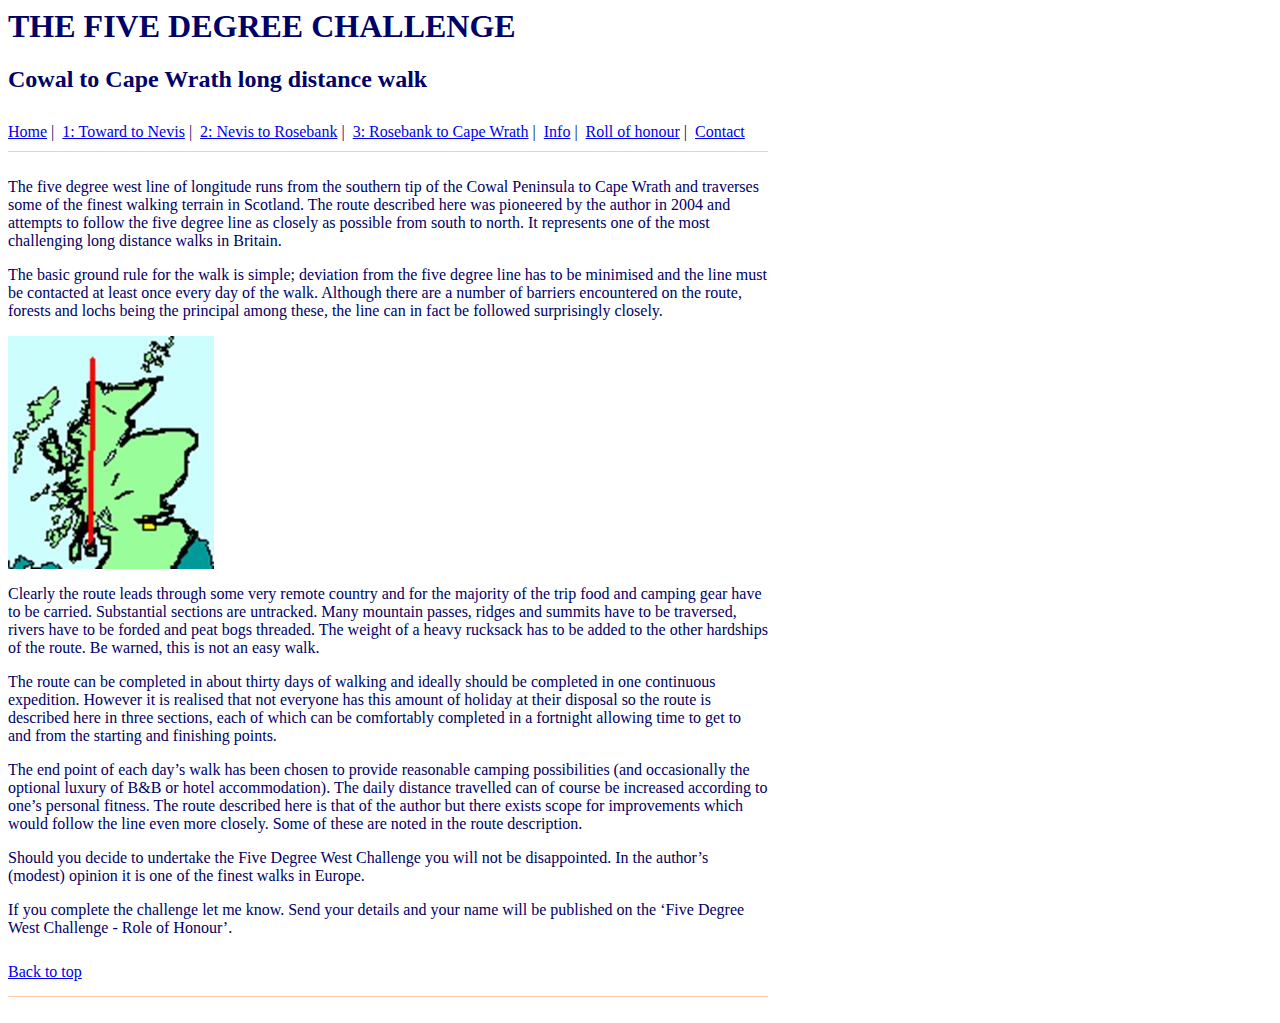
<file: www.5degreeswest.co.uk/index.html>
<html>

<head>
<meta http-equiv="Content-Type" content="text/html; charset=windows-1252">
<title>The five degree challenge</title>
<meta name="keywords" content="long distance walks, scottish walks, long distance paths, wilderness walks, walking in scotland, five degree walk, five degree challenge, 5 degree walk, 5 degree challenge">
<meta name="description" content="5 Degree Challenge, Cowal to Cape Wrath long distance walk">
<link href="style.css" rel="stylesheet" type="text/css">
</head>

<body>
<div class="Page">
	<div class="Header">
		<h1>THE FIVE DEGREE CHALLENGE</h1>
		<h2>Cowal to Cape Wrath long distance walk</h2></div>
	<div class="Body">
		<div class="Index">
			<a title="Home page" href="index.html">Home</a>&nbsp;|&nbsp;
			<a title="Section 1: Toward to Nevis" href="guide.htm#section1">1: Toward to Nevis</a>&nbsp;|&nbsp;
			<a title="Section 2: Nevis to Rosebank" href="guide.htm#section2">2: Nevis to Rosebank</a>&nbsp;|&nbsp;
			<a title="Section 3: Rosebank to Cape Wrath" href="guide.htm#section3">3: Rosebank to Cape Wrath</a>&nbsp;|&nbsp;
			<a title="Additional Information" href="info.htm">Info</a>&nbsp;|&nbsp;
			<a title="Roll of honour" href="rofh.htm">Roll of honour</a>&nbsp;|&nbsp;
			<a title="Contact" href="contact.htm">Contact</a>
		</div>
		<div class="Content">
			<p>The five degree west line of longitude runs from the southern tip of the Cowal Peninsula to Cape Wrath and traverses some of the finest walking terrain in Scotland.  The route described here was pioneered by the author in 2004 and attempts to follow the five degree line as closely as possible from south to north. It represents one of the most challenging long distance walks in Britain.</p>
			<p>The basic ground rule for the walk is simple; deviation from the five degree line has to be minimised and the line must be contacted at least once every day of the walk. Although there are a number of barriers encountered on the route, forests and lochs being the principal among these, the line can in fact be followed surprisingly closely.</p>
			<img alt="logo" src="img/image003.jpg" />
			<p>Clearly the route leads through some very remote country and for the majority of the trip food and camping gear have to be carried. Substantial sections are untracked. Many mountain passes, ridges and summits have to be traversed, rivers have to be forded and peat bogs threaded.  The weight of a heavy rucksack has to be added to the other hardships of the route. Be warned, this is not an easy walk.</p>
			<p>The route can be completed in about thirty days of walking and ideally should be completed in one continuous expedition. However it is realised that not everyone has this amount of holiday at their disposal so the route is described here in three sections, each of which can be comfortably completed in a fortnight allowing time to get to and from the starting and finishing points.</p>
			<p>The end point of each day�s walk has been chosen to provide reasonable camping possibilities (and occasionally the optional luxury of B&B or hotel accommodation). The daily distance travelled can of course be increased according to one�s personal fitness.  The route described here is that of the author but there exists scope for improvements which would follow the line even more closely. Some of these are noted in the route description.</p>
			<p>Should you decide to undertake the Five Degree West Challenge you will not be disappointed.  In the author�s (modest) opinion it is one of the finest walks in Europe.</p>
			<p>If you complete the challenge let me know. Send your details and your name will be published on the �Five Degree West Challenge - Role of Honour�.</p>

		</div>
		<a title="Back to top of page" href="#">Back to top</a>
	</div>
	<div class="Footer"><br/><!--#easybanner3--></div>
</body>

</html>
</file>
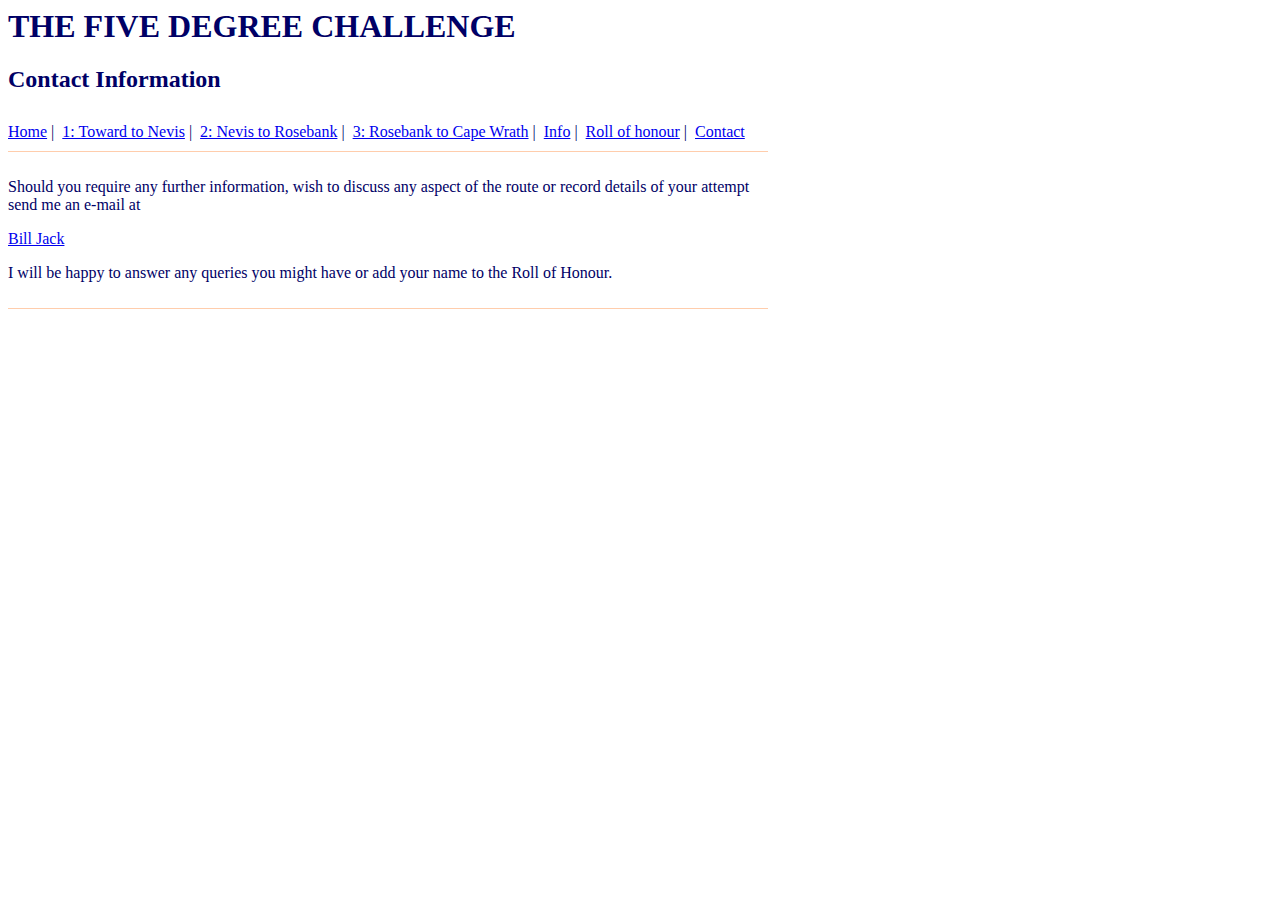
<file: www.5degreeswest.co.uk/contact.htm>
<html>

<head>
<meta http-equiv="Content-Type" content="text/html; charset=windows-1252">
<title>The five degree challenge</title>
<meta name="keywords" content="long distance walk, walk scotland, 5 degrees west">
<meta name="description" content="5 Degree Challenge, Cowal to Cape Wrath long distance walk">
<link href="style.css" rel="stylesheet" type="text/css">
</head>

<body>
<div class="Page">
	<div class="Header">
		<h1>THE FIVE DEGREE CHALLENGE</h1>
		<h2>Contact Information</h2>
	</div>
	<div class="Body">
		<div class="Index">
			<a title="Home page" href="index.html">Home</a>&nbsp;|&nbsp;
			<a title="Section 1: Toward to Nevis" href="guide.htm#section1">1: Toward to Nevis</a>&nbsp;|&nbsp;
			<a title="Section 2: Nevis to Rosebank" href="guide.htm#section2">2: Nevis to Rosebank</a>&nbsp;|&nbsp;
			<a title="Section 3: Rosebank to Cape Wrath" href="guide.htm#section3">3: Rosebank to Cape Wrath</a>&nbsp;|&nbsp;
			<a title="Additional Information" href="info.htm">Info</a>&nbsp;|&nbsp;
			<a title="Roll of honour" href="rofh.htm">Roll of honour</a>&nbsp;|&nbsp;
			<a title="Contact" href="contact.htm">Contact</a>
		</div>
		<div class="Content">
			<p>Should you require any further information, wish to discuss any aspect of the route or record details of your attempt send me an e-mail at</p>
			<p><a href="mailto:bill@thebothwelljacks.com">Bill Jack</a></p>
			<p>I will be happy to answer any queries you might have or add your name to the Roll of Honour.</p>
		</div>
	</div>
	<div class="Footer"><br/><!--#easybanner3--></div>
</body>

</html>
</file>
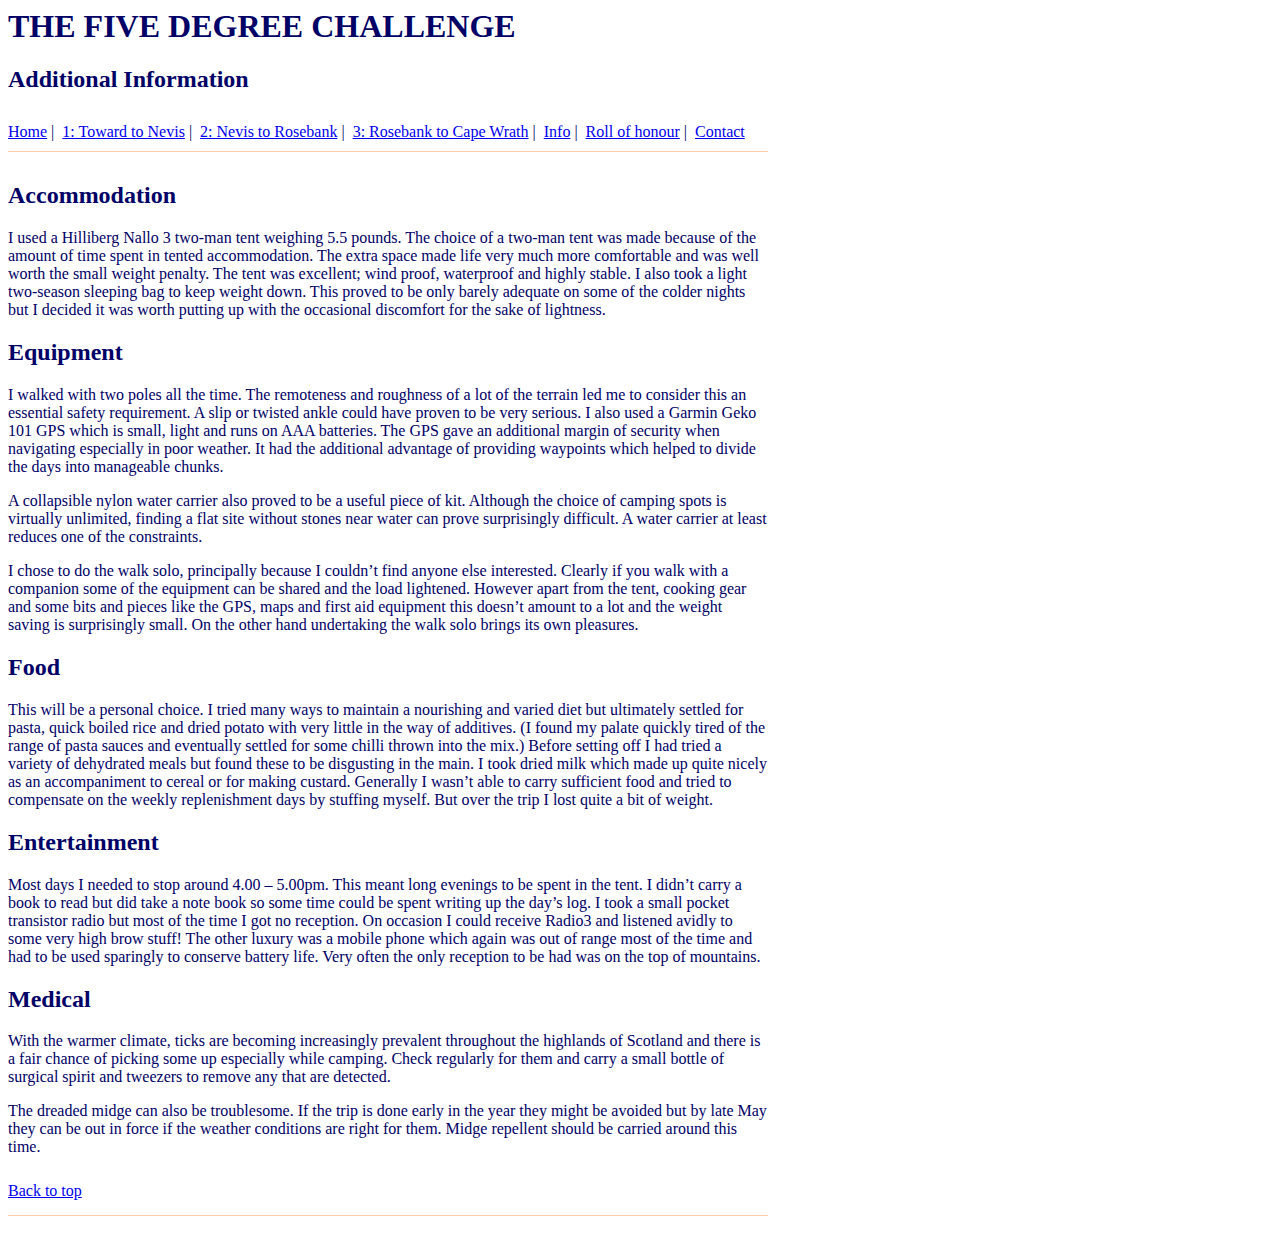
<file: www.5degreeswest.co.uk/info.htm>
<html>

<head>
<meta http-equiv="Content-Type" content="text/html; charset=windows-1252">
<title>The five degree challenge</title>
<meta name="keywords" content="long distance walk, walk scotland, 5 degrees west">
<meta name="description" content="5 Degree Challenge, Cowal to Cape Wrath long distance walk">
<link href="style.css" rel="stylesheet" type="text/css">
</head>

<body>
<div class="Page">
	<div class="Header">
		<h1>THE FIVE DEGREE CHALLENGE</h1>
		<h2>Additional Information</h2>
	</div>
	<div class="Body">
		<div class="Index">
			<a title="Home page" href="index.html">Home</a>&nbsp;|&nbsp;
			<a title="Section 1: Toward to Nevis" href="guide.htm#section1">1: Toward to Nevis</a>&nbsp;|&nbsp;
			<a title="Section 2: Nevis to Rosebank" href="guide.htm#section2">2: Nevis to Rosebank</a>&nbsp;|&nbsp;
			<a title="Section 3: Rosebank to Cape Wrath" href="guide.htm#section3">3: Rosebank to Cape Wrath</a>&nbsp;|&nbsp;
			<a title="Additional Information" href="info.htm">Info</a>&nbsp;|&nbsp;
			<a title="Roll of honour" href="rofh.htm">Roll of honour</a>&nbsp;|&nbsp;
			<a title="Contact" href="contact.htm">Contact</a>
		</div>
		<div class="Content">
			<h2>Accommodation</h2>
			<p>I used a Hilliberg Nallo 3 two-man tent weighing 5.5 pounds. The choice of a two-man tent was made because of the amount of time spent in tented accommodation. The extra space made life very much more comfortable and was well worth the small weight penalty. The tent was excellent; wind proof, waterproof and highly stable. I also took a light two-season sleeping bag to keep weight down. This proved to be only barely adequate on some of the colder nights but I decided it was worth putting up with the occasional discomfort for the sake of lightness.</p>

			<h2>Equipment</h2>
			<p>I walked with two poles all the time. The remoteness and roughness of a lot of the terrain led me to consider this an essential safety requirement. A slip or twisted ankle could have proven to be very serious. I also used a Garmin Geko 101 GPS which is small, light and runs on AAA batteries. The GPS gave an additional margin of security when navigating especially in poor weather. It had the additional advantage of providing waypoints which helped to divide the days into manageable chunks.</p>
			<p>A collapsible nylon water carrier also proved to be a useful piece of kit. Although the choice of camping spots is virtually unlimited, finding a flat site without stones near water can prove surprisingly difficult. A water carrier at least reduces one of the constraints.</p>
			<p>I chose to do the walk solo, principally because I couldn�t find anyone else interested. Clearly if you walk with a companion some of the equipment can be shared and the load lightened. However apart from the tent, cooking gear and some bits and pieces like the GPS, maps and first aid equipment this doesn�t amount to a lot and the weight saving is surprisingly small. On the other hand undertaking the walk solo brings its own pleasures.</p>

 			<h2>Food</h2>
			<p>This will be a personal choice. I tried many ways to maintain a nourishing and varied diet but ultimately settled for pasta, quick boiled rice and dried potato with very little in the way of additives. (I found my palate quickly tired of the range of pasta sauces and eventually settled for some chilli thrown into the mix.) Before setting off I had tried a variety of dehydrated meals but found these to be disgusting in the main.  I took dried milk which made up quite nicely as an accompaniment to cereal or for making custard. Generally I wasn�t able to carry sufficient food and tried to compensate on the weekly replenishment days by stuffing myself. But over the trip I lost quite a bit of weight.</p>

 			<h2>Entertainment</h2>
			<p>Most days I needed to stop around 4.00 � 5.00pm. This meant long evenings to be spent in the tent. I didn�t carry a book to read but did take a note book so some time could be spent writing up the day�s log. I took a small pocket transistor radio but most of the time I got no reception. On occasion I could receive Radio3 and listened avidly to some very high brow stuff! The other luxury was a mobile phone which again was out of range most of the time and had to be used sparingly to conserve battery life. Very often the only reception to be had was on the top of mountains.</p>

 			<h2>Medical</h2>
			<p>With the warmer climate, ticks are becoming increasingly prevalent throughout the highlands of Scotland and there is a fair chance of picking some up especially while camping. Check regularly for them and carry a small bottle of surgical spirit and tweezers to remove any that are detected.</p>
			<p>The dreaded midge can also be troublesome. If the trip is done early in the year they might be avoided but by late May they can be out in force if the weather conditions are right for them. Midge repellent should be carried around this time.</p>

		</div>
		<a title="Back to top of page" href="#">Back to top</a>
	</div>
	<div class="Footer"><br/><!--#easybanner3--></div>
</body>

</html>
</file>
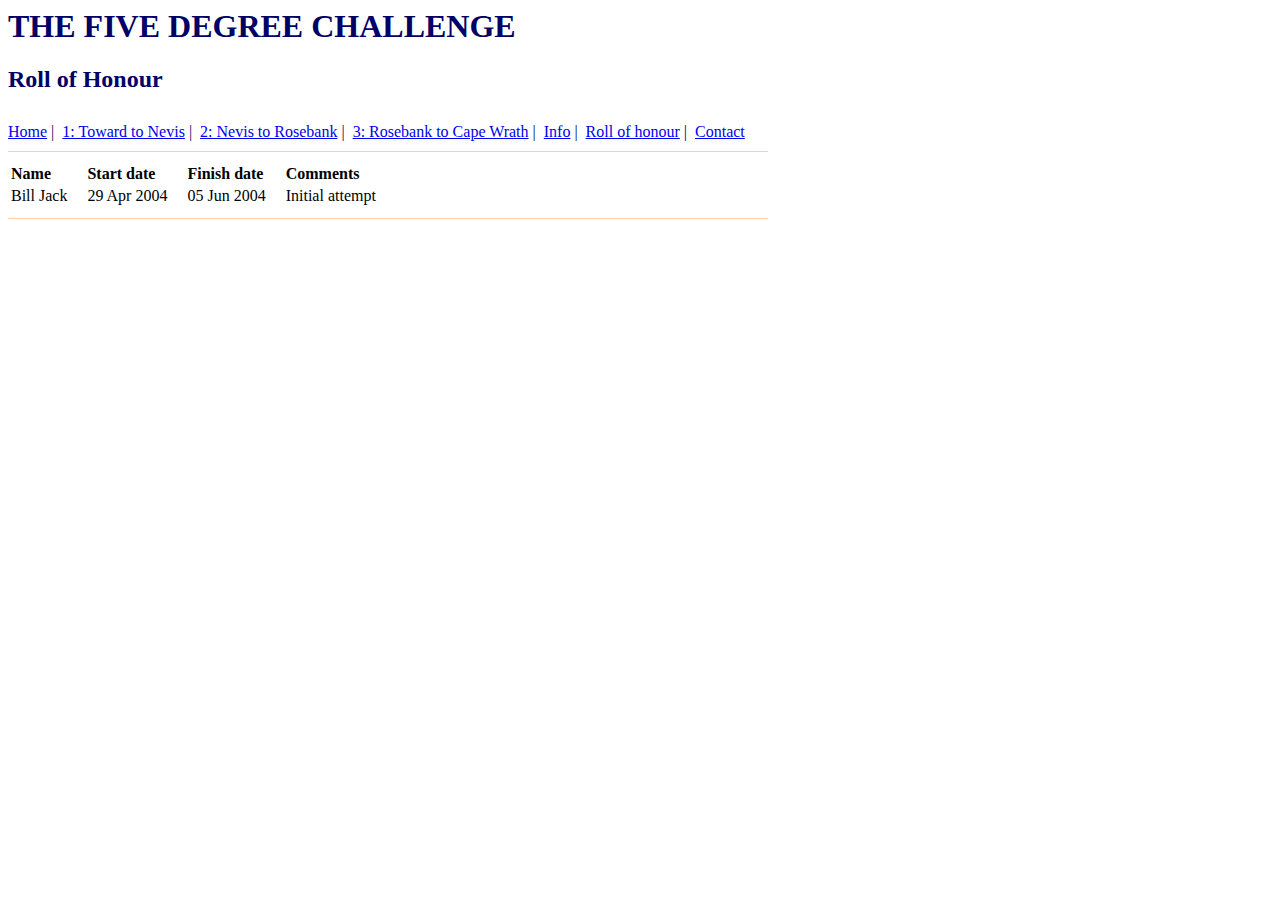
<file: www.5degreeswest.co.uk/rofh.htm>
<html>

<head>
<meta http-equiv="Content-Type" content="text/html; charset=windows-1252">
<title>The five degree challenge</title>
<meta name="keywords" content="long distance walk, walk scotland, 5 degrees west">
<meta name="description" content="5 Degree Challenge, Cowal to Cape Wrath long distance walk">
<link href="style.css" rel="stylesheet" type="text/css">
</head>

<body>
<div class="Page">
	<div class="Header">
		<h1>THE FIVE DEGREE CHALLENGE</h1>
		<h2>Roll of Honour</h2>
	</div>
	<div class="Body">
		<div class="Index">
			<a title="Home page" href="index.html">Home</a>&nbsp;|&nbsp;
			<a title="Section 1: Toward to Nevis" href="guide.htm#section1">1: Toward to Nevis</a>&nbsp;|&nbsp;
			<a title="Section 2: Nevis to Rosebank" href="guide.htm#section2">2: Nevis to Rosebank</a>&nbsp;|&nbsp;
			<a title="Section 3: Rosebank to Cape Wrath" href="guide.htm#section3">3: Rosebank to Cape Wrath</a>&nbsp;|&nbsp;
			<a title="Additional Information" href="info.htm">Info</a>&nbsp;|&nbsp;
			<a title="Roll of honour" href="rofh.htm">Roll of honour</a>&nbsp;|&nbsp;
			<a title="Contact" href="contact.htm">Contact</a>
		</div>
		<div class="Content">
			<table>
				<thead>
					<tr>
						<td><strong>Name</strong></td>
						<td><strong>Start date</strong></td>
						<td><strong>Finish date</strong></td>
						<td><strong>Comments</strong></td>
					</tr>
				</thead>
				<tbody>
					<tr>
						<td>Bill Jack&nbsp;&nbsp;&nbsp;&nbsp;</td>
						<td>29 Apr 2004&nbsp;&nbsp;&nbsp;&nbsp;</td>
						<td>05 Jun 2004&nbsp;&nbsp;&nbsp;&nbsp;</td>
						<td>Initial attempt</td>
					</tr>
				</tbody>
			</table>
		</div>
	</div>
	<div class="Footer"><br/><!--#easybanner3--></div>
</body>

</html>
</file>
<file: www.5degreeswest.co.uk/style.css>
/* Main page container */
div.Page{
  width:760px;
  padding:0;
  margin:0;
  text-align:center;
}

div.Header{
  width:100%;
  color:#000066; 
  background-color:#FFFFFF;
	text-align:left;
  clear:both;
  padding:0;
  margin:0;
}

/* Page footer */
div.Footer{
  width:100%;
  color:#000066;
  background-color:#FFFFFF;
  text-align:center;
  clear:both;
  padding:0;
  margin:0;
  border-top:1px solid #FFCDAC; 
}

/* Page body section*/
div.Body{
  width:100%;
  color:#000066;
  background-color:#FFFFFF;
  padding-left:0; 
  padding-right:0; 
  padding-top:10px; 
  padding-bottom:15px; 
  margin:0;
  text-align:left;
  clear:both;
}

/* Main menu links */
div.Index{
  width:100%;
  float:left; 
  position:relative;
	padding-left:0; 
	padding-right:0; 
	padding-top:0; 
	padding-bottom:10px; 
	margin:0;
  clear:both;
  border-bottom:1px solid #FFCDAC; 
}

/* Main content container */
div.Content{
	width100%;
	float:left; 
	position:relative;
	padding-left:0; 
	padding-right:0; 
	padding-top:10px; 
	padding-bottom:10px; 
	margin:0;
}
</file>
